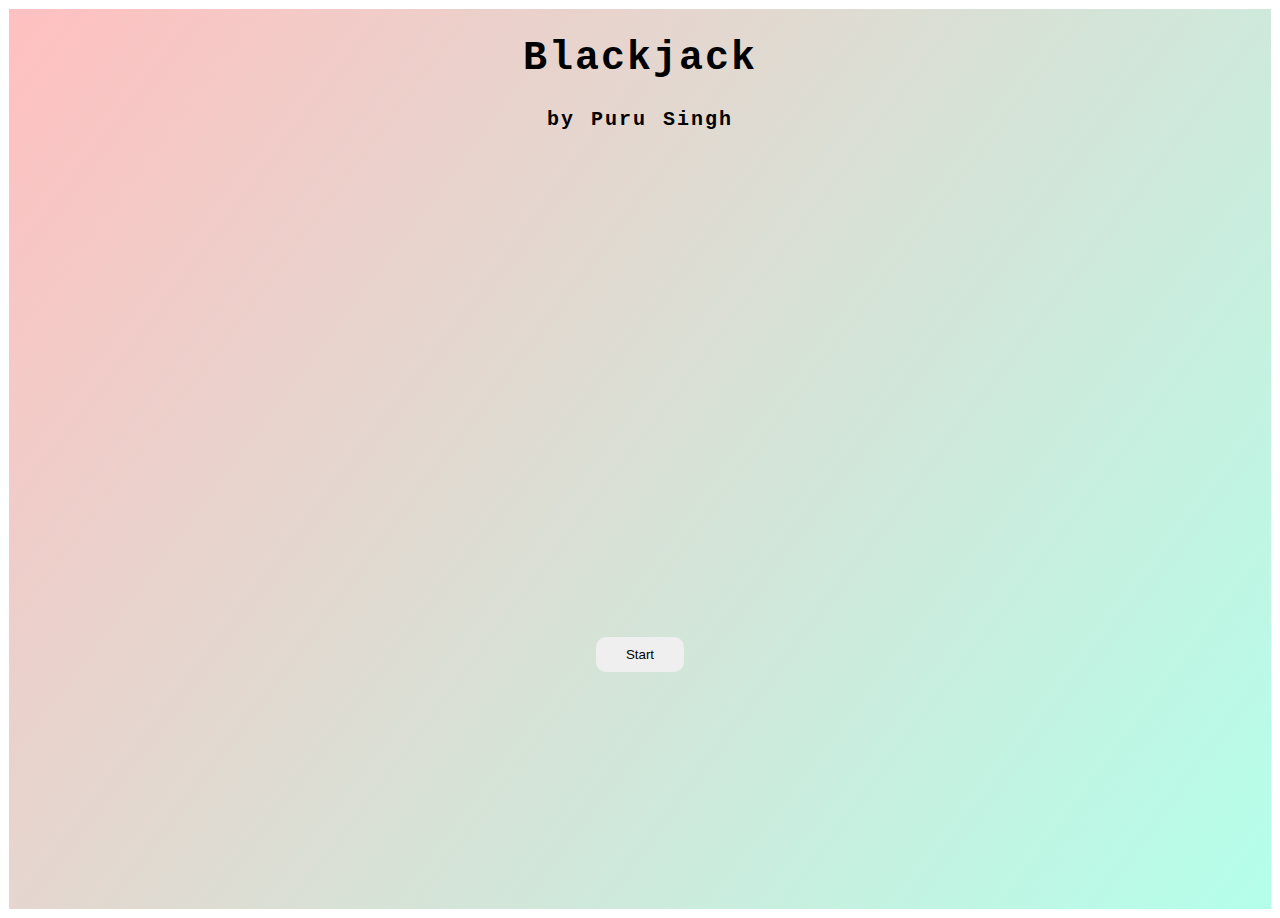
<file: index.html>
<!DOCTYPE html>
    <head>
        <link rel="stylesheet" href="main.css">
    </head>
    <body>
        <div class="game">
            <h1>Blackjack</h1>
            <h4>by Puru Singh</h4>
            <div id="result"></div>
            <div id="balance"></div>
            <div class="game-body">

                <div class="playerScore" id="playerScore" ></div>
                
                <div class="playerCards" id="playerCards"></div>
            
                <div class="dealerScore" id="dealerScore"></div>

                <div class="dealerCards" id="dealerCards"></div>
                <!-- <div class="player" id="result"></div> -->
                
                <div class="game-options">
                    <button style = "position:relative; top:100px;" id="new-game-button" class="btn" onclick="startBlackjack()">Start</button>
                    
                    <button style = "position:relative; left:-80px; top:100px;" id='hit-button' class="btn" onclick="hitHTML()">Hit</button>

                    <button style = "position:relative; left:80px; top:100px;" id='stay-button' class="btn" onclick="stay()">Stay</button>

                </div>
            </div>
        </div>
        <script src="mainJsSourceRe.js"></script>
    </body>
</html>
</file>
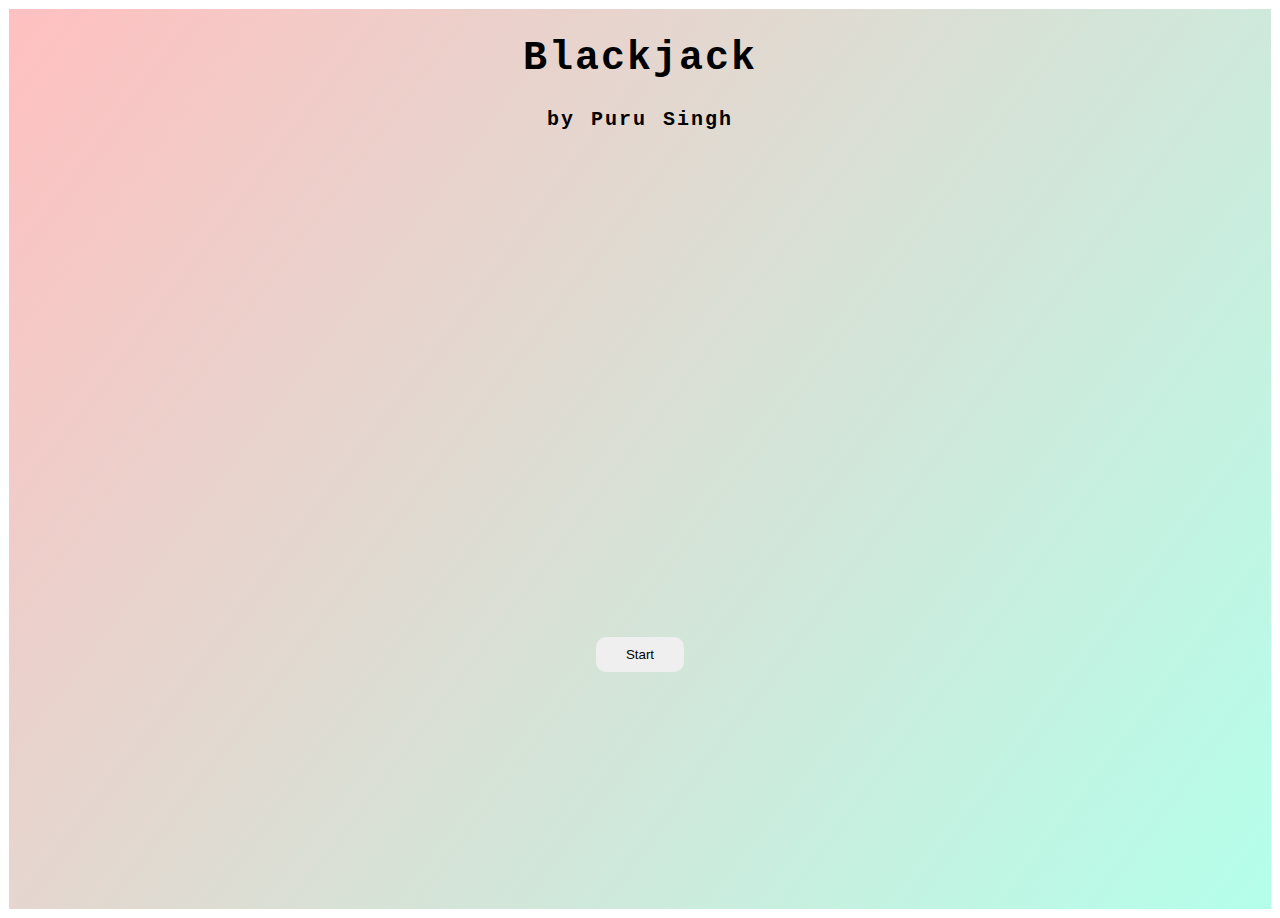
<file: mainHTML.html>
<!DOCTYPE html>
    <head>
        <link rel="stylesheet" href="main.css">
    </head>
    <body>
        <div class="game">
            <h1>Blackjack</h1>
            <h4>by Puru Singh</h4>
            <div id="result"></div>
            <div id="balance"></div>
            <div class="game-body">

                <div class="playerScore" id="playerScore" ></div>
                
                <div class="playerCards" id="playerCards"></div>
            
                <div class="dealerScore" id="dealerScore"></div>

                <div class="dealerCards" id="dealerCards"></div>
                <!-- <div class="player" id="result"></div> -->
                
                <div class="game-options">
                    <button style = "position:relative; top:100px;" id="new-game-button" class="btn" onclick="startBlackjack()">Start</button>
                    
                    <button style = "position:relative; left:-80px; top:100px;" id='hit-button' class="btn" onclick="hitHTML()">Hit</button>

                    <button style = "position:relative; left:80px; top:100px;" id='stay-button' class="btn" onclick="stay()">Stay</button>

                </div>
            </div>
        </div>
        <script src="mainJsSourceRe.js"></script>
    </body>
</html>
</file>
<file: main.css>
.game
{
    border: solid 0.5px rgb(255, 255, 255);
    margin: 0 auto;
    background: linear-gradient(127deg, #ffc0c0 0%, #b4ffea 100%);
    text-align:center;
    width: auto;
    min-height: 100vh;
    font-family: "Courier New", Courier, monospace;
    font-size: 20px;
    letter-spacing: 2px;
    word-spacing: 2px;
    color: #000000;
    font-weight: normal;
    text-decoration: none;
    font-style: normal;
    font-variant: normal;
    text-transform: none;
}

.btn{
    border:none;
    padding: 10px 30px;
    border-radius:10px;
    cursor: pointer;
}

.btn:hover{
    background:dodgerblue;
    transition: background-color 1s ease 0s;
}


.game .game-body
{
    position: relative;
    padding: 20px;
}

.game .game-options
{
    position: relative;
    bottom: -40vh;
    text-align:center;
}


.playerScore{
    width: 30%;
    border: solid 5px #f5f5f5;
    border-radius: 10px;
    padding: 10px;
    display: inline-block;
    margin:1%;
    vertical-align: top;
    background:#f5f5f5;
    position: absolute;
    left: 30px;
}

.playerCards{
    width: 30%;
    border: solid 5px #f5f5f5;
    border-radius: 10px;
    padding: 10px;
    display: inline-block;
    margin:1%;
    vertical-align: top;
    background:#f5f5f5;
    position: absolute;
    bottom: -200px;
    /*right: 573px;*/
    left: 30px;
}

.dealerScore{
    width: 30%;
    border: solid 5px #f5f5f5;
    border-radius: 10px;
    padding: 10px;
    display: inline-block;
    margin:1%;
    vertical-align: top;
    background:#f5f5f5;
    position: absolute;
    right: 30px;
    
}

.dealerCards{
    width: 30%;
    border: solid 5px #f5f5f5;
    border-radius: 10px;
    padding: 10px;
    display: inline-block;
    margin:1%;
    vertical-align: top;
    background:#f5f5f5;
    position: absolute;
    right: 30px;
    bottom: -200px;
}
</file>
